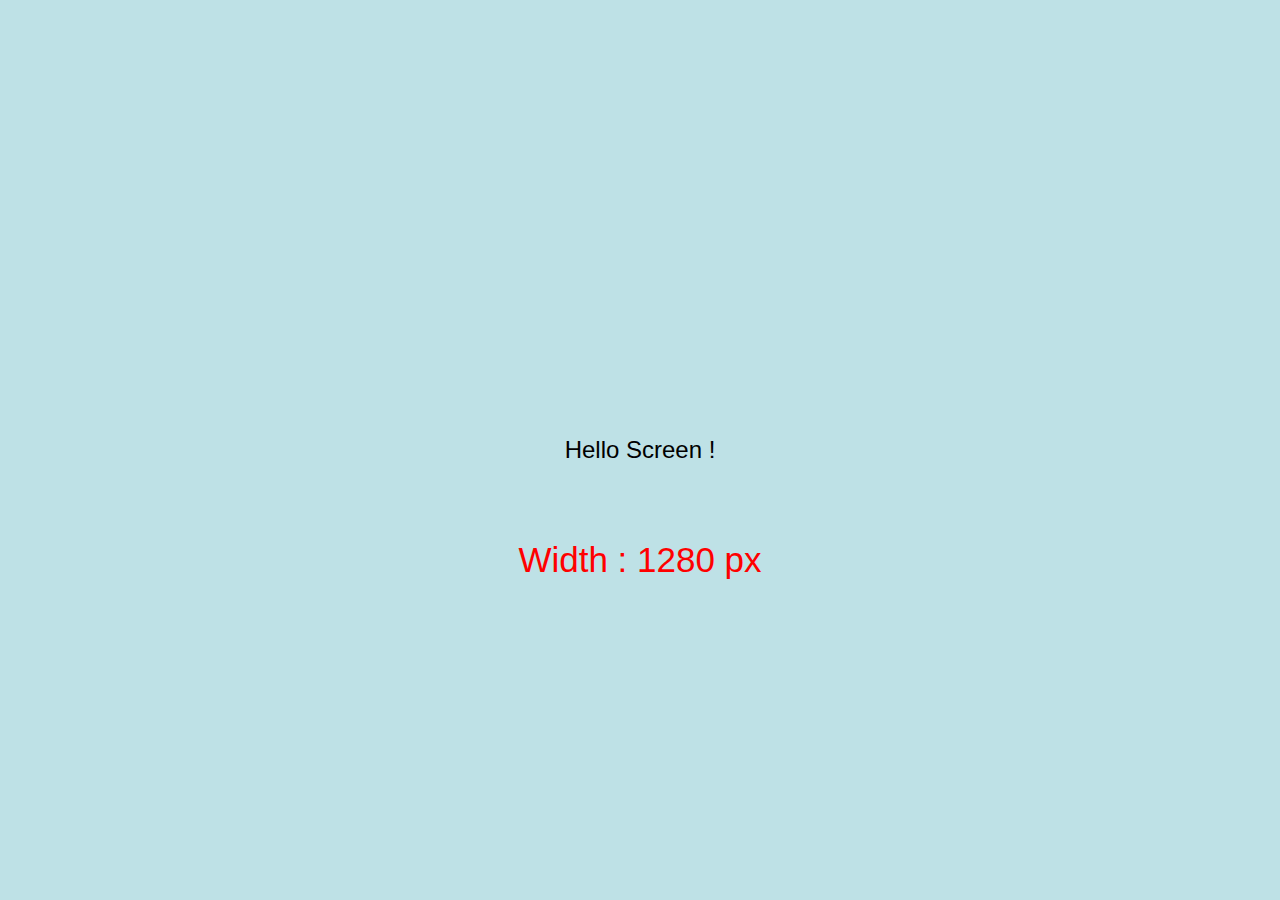
<file: Lesson1 -New/index.html>
<!DOCTYPE html>
<html lang="en">
<head>
    <meta charset="UTF-8">
    <meta http-equiv="X-UA-Compatible" content="IE=edge">
    <meta name="viewport" content="width=device-width, initial-scale=1.0">
    <title>Document</title>
    <link rel="stylesheet" href="style.css">

</head>
<body>
    
    <div class = "container">

        <div class = "text">
            Hello Screen !
         </div>
        <div id="size"></div>

    </div>

<script src="script.js"></script>
</body>
</html>
</file>
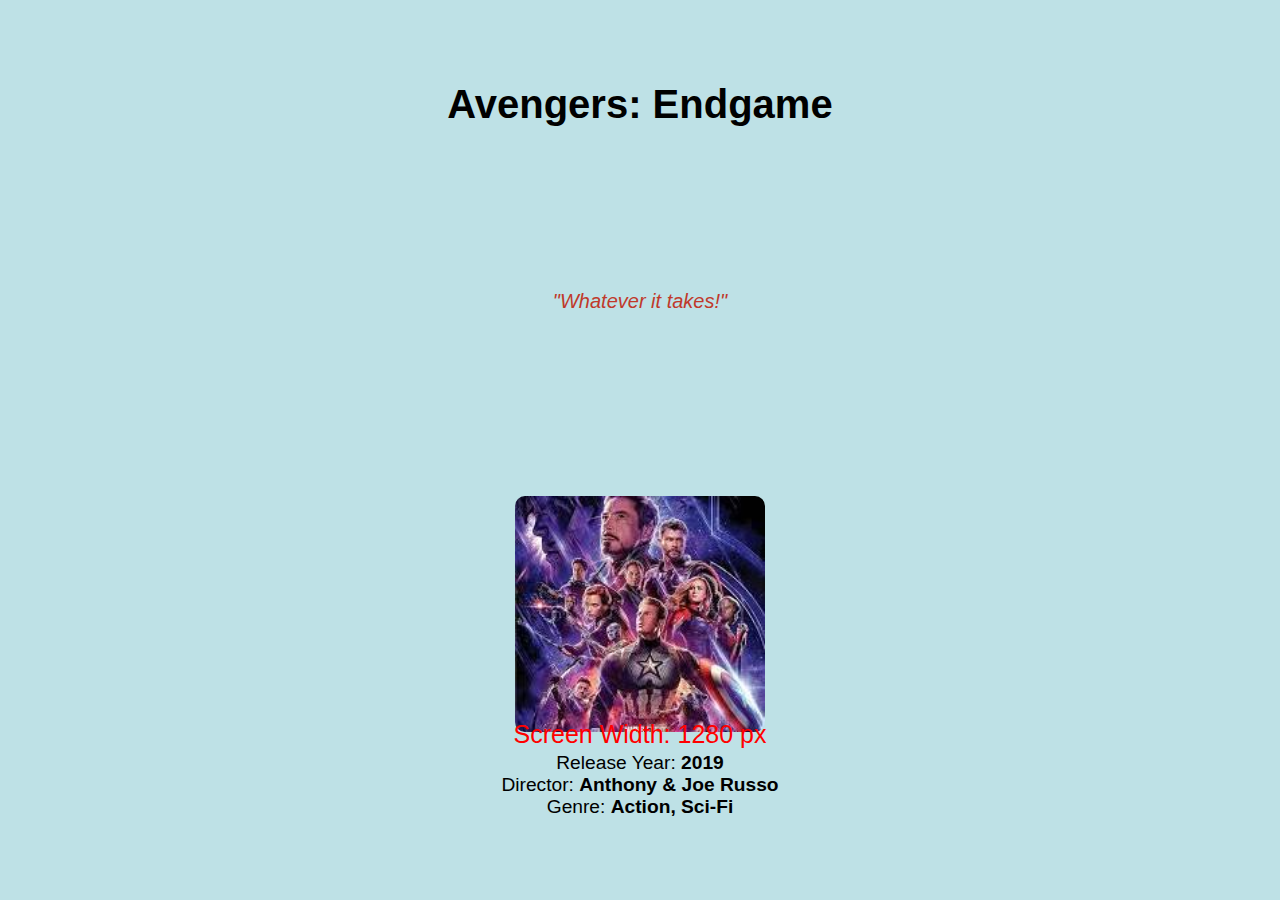
<file: Lesson1hw/index.html>
<!DOCTYPE html>
<html lang="en">
<head>
    <meta charset="UTF-8">
    <meta name="viewport" content="width=device-width, initial-scale=1.0">
    <title>Avengers: Endgame</title>
    <link rel="stylesheet" href="style.css">
</head>
<body>

    <div class="container">
        <h1>Avengers: Endgame</h1>
        <p class="tagline">"Whatever it takes!"</p>

        <div class="movie-info">
            <img src="download.jpg" alt="Avengers: Endgame Poster">
            <p>Release Year: <strong>2019</strong></p>
            <p>Director: <strong>Anthony & Joe Russo</strong></p>
            <p>Genre: <strong>Action, Sci-Fi</strong></p>
        </div>

        <div id="size"></div> <!-- Display screen size -->

    </div>

<script src="script.js"></script>
</body>
</html>
</file>
<file: Lesson1 -New/style.css>
:root{
    /*bg colors */
    --color-Mob: #b887d4;
--color-Tab:  #fff1e6;
--color-Laptop: #52b788;
--color-Desktop: #bee1e6;

/*Mobile  -> 576px
Tablet  -> 768px
Laptop  -> 992px
Desktop -> 1200px */

}


*{
    margin : 0px;
    padding : 0px;
    box-sizing : border-box; 
      }
  
    body{
      font-size : 35px;
      font-family : sans-serif;
    }
  
    .container{
        display : grid;
        place-items : center;
      
        background-color: white ;
        height : 100vh;
  }
  
  .text{
    font-size: 1.5rem;
   }


  #size {
    position: absolute;
  
    /* positioning screen size below our main text */
    top : 60%;
    left: 50%;
  
    transform: translateX(-50%);
  
    color : red;
    font-size : 35px;
  }

  @media screen and (min-width : 576px){
    .container{
      background-color: var(--color-Mob);
    }
   
  }
    @media screen and (min-width : 768px){
        .container{
          background-color: var(--color-Tab);
        }
       
    }
        @media screen and (min-width : 992px){
            .container{
              background-color: var(--color-Laptop);
            }
          
        }

            @media screen and (min-width : 1200px){
                .container{
                  background-color: var(--color-Desktop);
                }
             
}
</file>
<file: Lesson1hw/style.css>
:root {
    /* Background colors for different screen sizes */
    --color-Mob: #b887d4;
    --color-Tab: #fff1e6;
    --color-Laptop: #52b788;
    --color-Desktop: #bee1e6;
}

/* Reset Styles */
* {
    margin: 0;
    padding: 0;
    box-sizing: border-box;
}

body {
    font-family: sans-serif;
    font-size: 20px;
    text-align: center;
}

.container {
    display: grid;
    place-items: center;
    height: 100vh;
    background-color: white;
}

h1 {
    font-size: 2.5rem;
}

.tagline {
    font-style: italic;
    color: #c0392b;
}

.movie-info {
    font-size: 1.2rem;
    margin-top: 20px;
}

.movie-info img {
    width: 250px;
    border-radius: 10px;
    margin-bottom: 15px;
}

/* Screen size display */
#size {
    position: absolute;
    top: 80%;
    left: 50%;
    transform: translateX(-50%);
    color: red;
    font-size: 25px;
}

/* Responsive Background Colors */
@media screen and (min-width: 576px) {
    .container {
        background-color: var(--color-Mob);
    }
}

@media screen and (min-width: 768px) {
    .container {
        background-color: var(--color-Tab);
    }
}

@media screen and (min-width: 992px) {
    .container {
        background-color: var(--color-Laptop);
    }
}

@media screen and (min-width: 1200px) {
    .container {
        background-color: var(--color-Desktop);
    }
}
</file>
